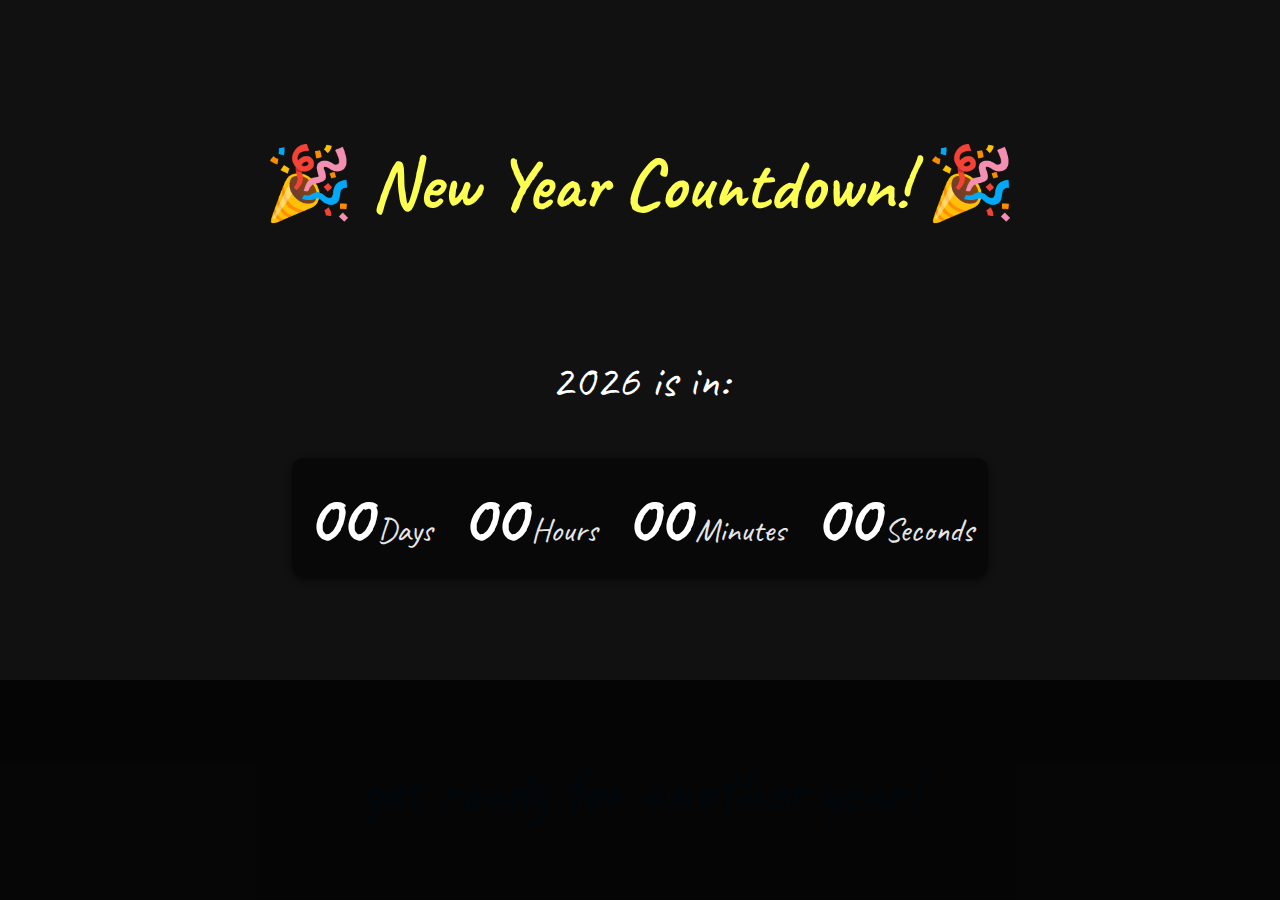
<file: lesson1/index.html>
<!DOCTYPE html>
<html lang="en">
<head>
  <meta charset="UTF-8">
  <meta name="viewport" content="width=device-width, initial-scale=1.0">
  <title>Countdown!</title>
  <link href="https://fonts.googleapis.com/css2?family=Ubuntu:wght@400;700&display=swap" rel="stylesheet">
  <link href="https://fonts.googleapis.com/css2?family=Caveat:wght@400..700&display=swap" rel="stylesheet">
  <link rel="stylesheet" type="text/css" href="index.css">
</head>
<body>
  <div class="container">
    <main>
       <div>
        <header>
          <h1>🎉 New Year Countdown! 🎉</h1>
        </header>
      </div>
      <div class="timerlabel">
        <p>2026 is in:</p>
      </div>
      <section id="countdown">
        <div class="time-container">
          <span id="countdown-days" class="time">00</span>
          <span class="label">Days</span>
        </div>
        <div class="time-container">
          <span id="countdown-hours" class="time">00</span>
          <span class="label">Hours</span>
        </div>
        <div class="time-container">
          <span id="countdown-minutes" class="time">00</span>
          <span class="label">Minutes</span>
        </div>
        <div class="time-container">
          <span id="countdown-seconds" class="time">00</span>
          <span class="label">Seconds</span>
        </div>
      </section>
    </main>
    <footer>
      <p>get ready for another year!</p>
    </footer>
  </div>
</body>
</html>
</file>
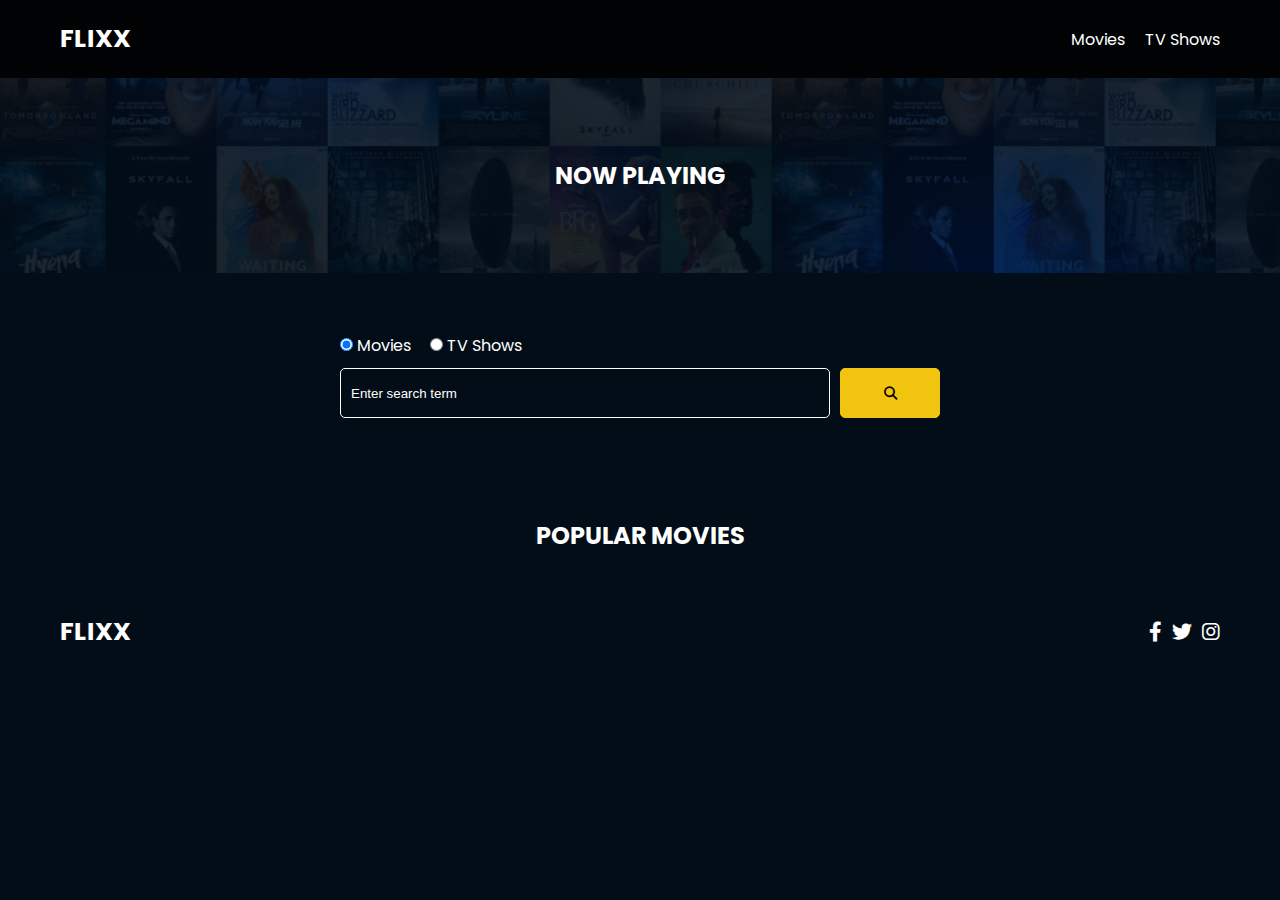
<file: lesson10-practice/index.html>
<!DOCTYPE html>
<html lang="en">
  <head>
    <meta charset="UTF-8" />
    <meta http-equiv="X-UA-Compatible" content="IE=edge" />
    <meta name="viewport" content="width=device-width, initial-scale=1.0" />
    <link rel="preconnect" href="https://fonts.googleapis.com" />
    <link rel="preconnect" href="https://fonts.gstatic.com" crossorigin />
    <link
      href="https://fonts.googleapis.com/css2?family=Poppins:wght@300;400;700&display=swap"
      rel="stylesheet"
    />
    <link rel="stylesheet" href="lib/swiper.css" />
    <link rel="stylesheet" href="lib/fontawesome.css" />
    <link rel="stylesheet" href="css/style.css" />
    <link rel="stylesheet" href="css/spinner.css" />
    <script src="lib/swiper.js"></script>
    <script src="js/script.js" defer></script>
    <title>Flixx</title>
  </head>
  <body>
    <header class="main-header">
      <div class="container">
        <div class="logo"><a href="/">FLIXX</a></div>
        <nav>
          <ul>
            <li>
              <a class="nav-link" href="/">Movies</a>
            </li>
            <li>
              <a class="nav-link" href="/shows.html">TV Shows</a>
            </li>
          </ul>
        </nav>
      </div>
    </header>

    <!-- Now Playing Section -->
    <section class="now-playing">
      <h2>Now Playing</h2>
      <div class="swiper">
        <div class="swiper-wrapper">
        </div>
      </div>
    </section>

    <!-- Search Movies -->
    <section class="search">
      <div class="container">
        <div id="alert"></div>
        <form action="/search.html" class="search-form">
          <!-- movies and shows radio box -->
          <div class="search-radio">
            <input type="radio" id="movie" name="type" value="movie" checked />
            <label for="movies">Movies</label>
            <input type="radio" id="tv" name="type" value="tv" />
            <label for="shows">TV Shows</label>
          </div>
          <div class="search-flex">
            <input
              type="text"
              name="search-term"
              id="search-term"
              placeholder="Enter search term"
            />
            <button class="btn" type="submit">
              <i class="fas fa-search"></i>
            </button>
          </div>
        </form>
      </div>
    </section>

    <!-- Popular Movies -->
    <section class="container">
      <h2>Popular Movies</h2>
      <div id="popular-movies" class="grid">
        
      </div>
    </section>

    <!-- Footer -->
    <footer class="main-footer">
      <div class="container">
        <div class="logo"><span>FLIXX</span></div>
        <div class="social-links">
          <a href="https://www.facebook.com" target="_blank"
            ><i class="fab fa-facebook-f"></i
          ></a>
          <a href="https://www.twitter.com" target="_blank"
            ><i class="fab fa-twitter"></i
          ></a>
          <a href="https://www.instagram.com" target="_blank"
            ><i class="fab fa-instagram"></i
          ></a>
        </div>
      </div>
    </footer>

    <div class="spinner"></div>
  </body>
</html>
</file>
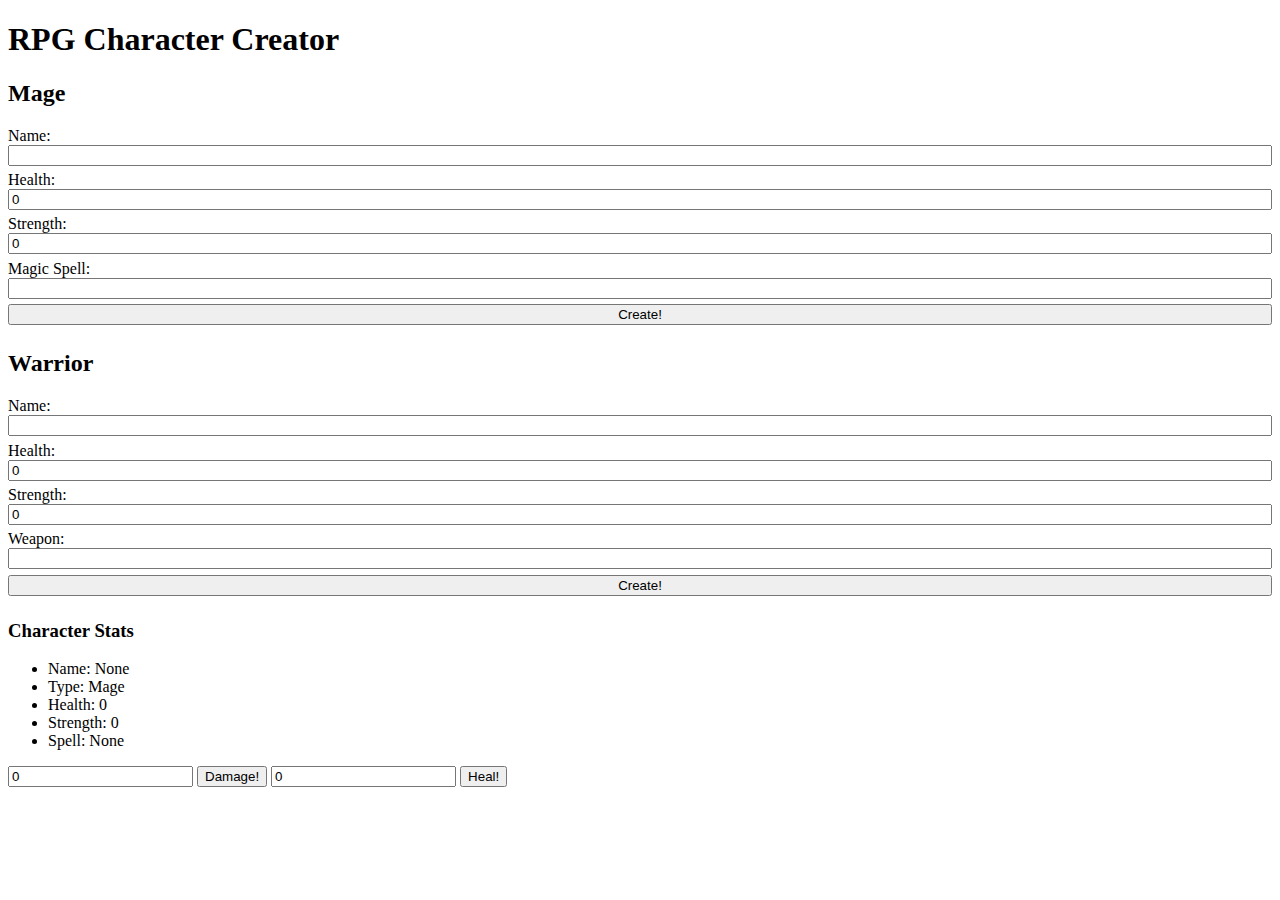
<file: lesson11/index.html>
<!DOCTYPE html>
<html lang="en">
<head>
    <meta charset="UTF-8">
    <meta name="viewport" content="width=device-width, initial-scale=1.0">
    <title>RPG Character</title>
    <link rel="stylesheet" href="index.css">
</head>
<body>
    <h1>RPG Character Creator</h1>
    <h2>Mage</h2>
    <form id="mage-form">
        <label for="mage-name">Name:</label>
        <input id="mage-name" type="text"/>
        <label for="mage-health">Health:</label>
        <input id="mage-health" value=0 type="number"/>
        <label for="mage-strength">Strength:</label>
        <input id="mage-strength" value=0 type="number"/>
        <label for="mage-spell">Magic Spell:</label>
        <input id="mage-spell" type="text"/>
        <input type="submit" value="Create!"/>
    </form>
    <h2>Warrior</h2>
    <form id="warrior-form">
        <label for="warrior-name">Name:</label>
        <input id="warrior-name" type="text"/>
        <label for="warrior-health">Health:</label>
        <input id="warrior-health" value=0 type="number"/>
        <label for="warrior-strength">Strength:</label>
        <input id="warrior-strength" value=0 type="number"/>
        <label for="warrior-weapon">Weapon:</label>
        <input id="warrior-weapon" type="text"/>
        <input type="submit" value="Create!"/>
    </form>
    <h3>Character Stats</h3>
    <ul>
        <li id="name">Name: None</li>
        <li id="type">Type: Mage</li>
        <li id="health">Health: 0</li>
        <li id="strength">Strength: 0</li>
        <li id="weapon" class="none">Weapon: None</li>
        <li id="spell">Spell: None</li>
    </ul>

    <input id="damage-amount" type="number" value=0 />
    <button id="damage-button">Damage!</button>
    <input id="heal-amount" type="number" value=0 />
    <button id="heal-button">Heal!</button>

    <script src="script.js"></script>
</body>
</html>
</file>
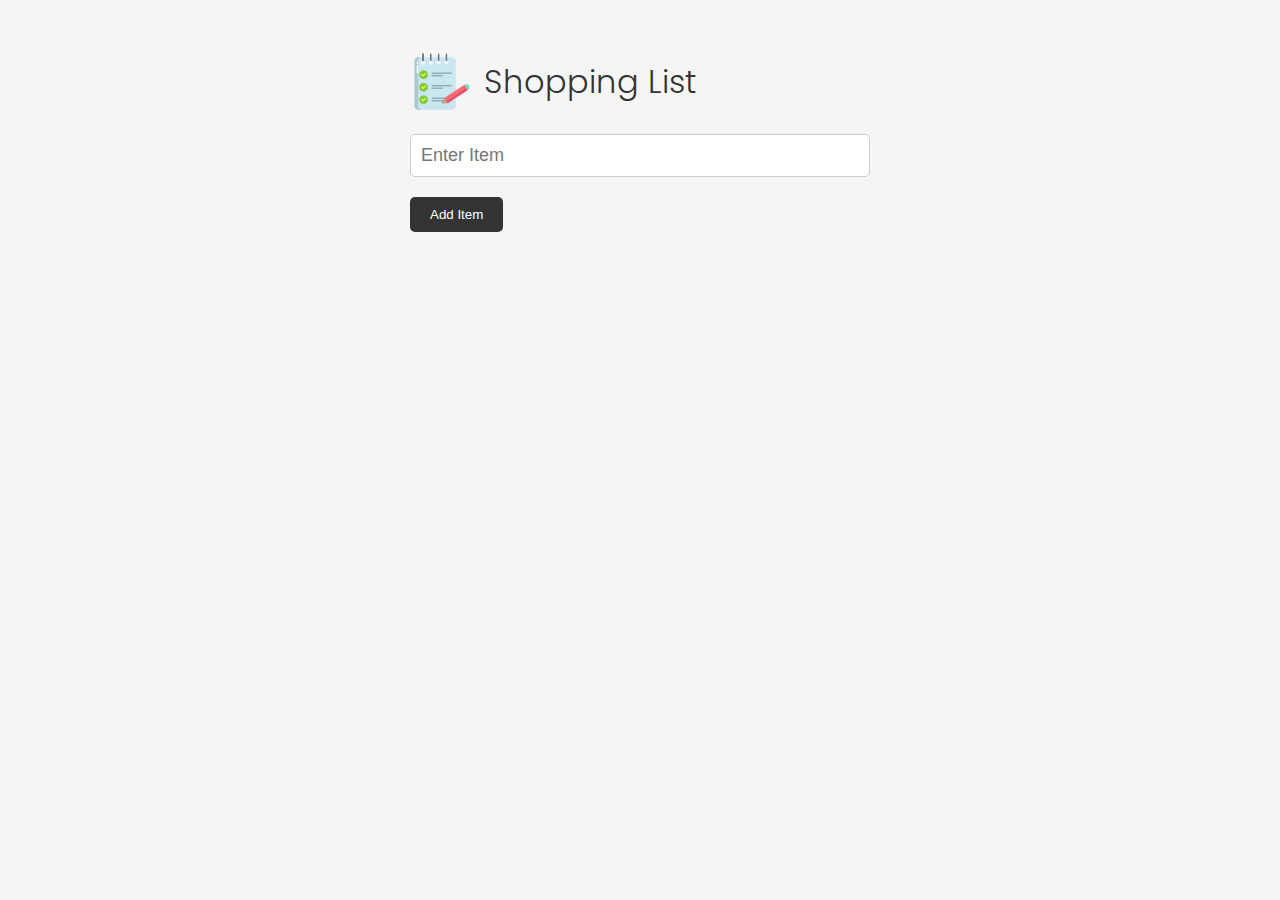
<file: lesson6/index.html>
<!DOCTYPE html>
<html lang="en">
  <head>
    <meta charset="UTF-8" />
    <meta http-equiv="X-UA-Compatible" content="IE=edge" />
    <meta name="viewport" content="width=device-width, initial-scale=1.0" />
    <link
      rel="stylesheet"
      href="https://cdnjs.cloudflare.com/ajax/libs/font-awesome/6.1.2/css/all.min.css"
      integrity="sha512-1sCRPdkRXhBV2PBLUdRb4tMg1w2YPf37qatUFeS7zlBy7jJI8Lf4VHwWfZZfpXtYSLy85pkm9GaYVYMfw5BC1A=="
      crossorigin="anonymous"
      referrerpolicy="no-referrer"
    />
    <link rel="stylesheet" href="index.css" />
    <title>Shopping List</title>
  </head>
  <body>
    <div class="container">
      <header>
        <img src="images/note.png" alt="" />
        <h1>Shopping List</h1>
      </header>
      <form id="item-form">
        <div class="form-control">
          <input
            type="text"
            class="form-input"
            id="item-input"
            name="item"
            placeholder="Enter Item"
          />
        </div>
        <div class="form-control">
          <button type="submit" class="btn">
            <i class="fa-solid fa-plus"></i> Add Item
          </button>
        </div>
      </form>

      <div class="filter">
        <input
          type="text"
          class="form-input-filter"
          id="filter"
          placeholder="Filter Items"
        />
      </div>

      <ul id="item-list" class="items"></ul>

      <button id="clear" class="btn-clear">Clear All</button>
    </div>

    <script src="script.js"></script>
  </body>
</html>
</file>
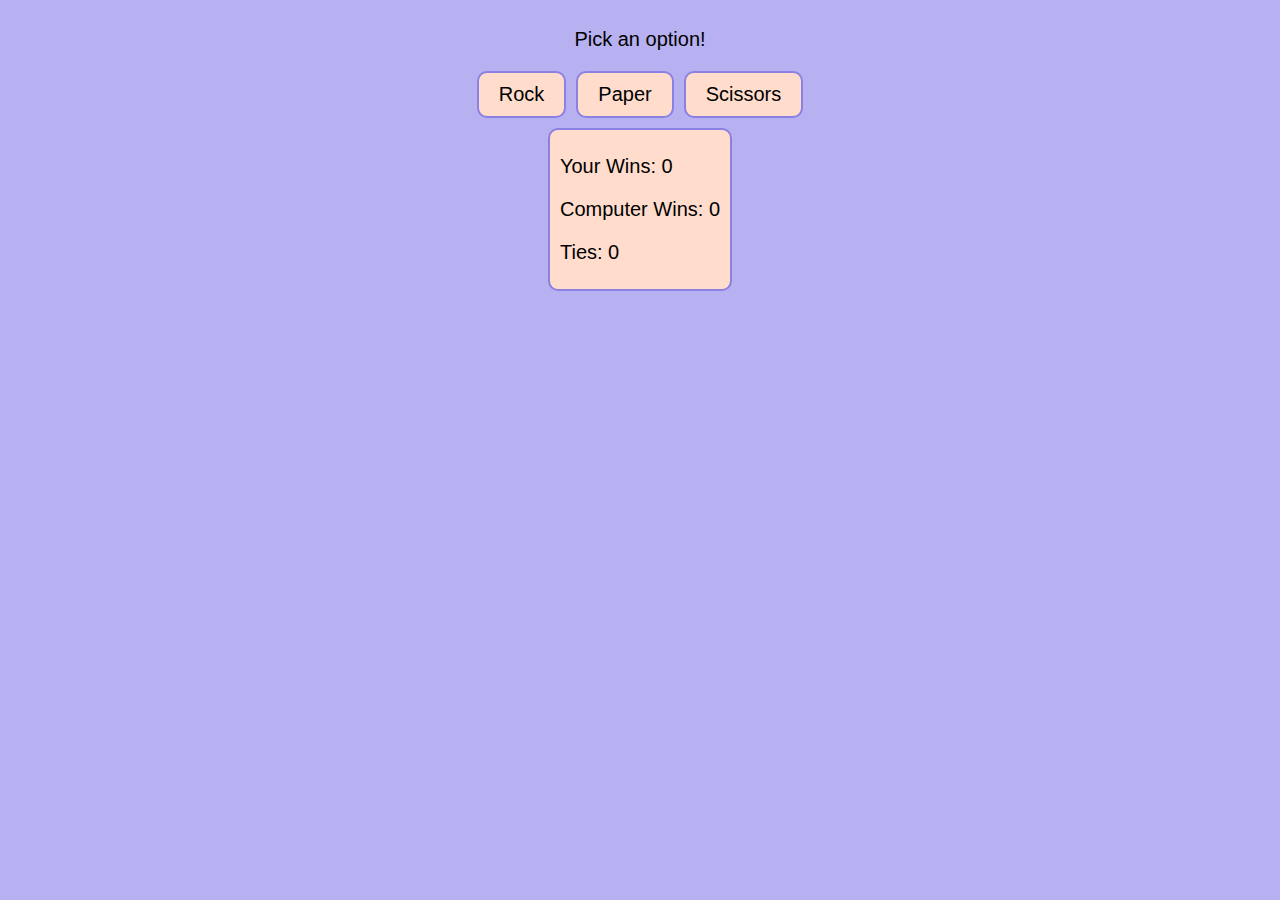
<file: lesson7/index.html>
<!DOCTYPE html>
<html lang="en">
<head>
  <meta charset="UTF-8">
  <meta name="viewport" content="width=device-width, initial-scale=1.0">
  <title>Epic Rock Paper Scissors Webpage</title>
  <link rel="stylesheet" href="index.css">
</head>
<body class="center-flex">
  <div id="game-container" class="center-flex">
    <p>Pick an option!</p>
    <div class="option-select">
      <button id="rock-button">Rock</button>
      <button id="paper-button">Paper</button>
      <button id="scissors-button">Scissors</button>
    </div>
  </div>

  <div id="result-container" style="display: none" class="center-flex">
    <p id="result"></p>
    <button id="play-again">Play Again!</button>
  </div>

  <div id="game-end-container" style="display: none" class="center-flex">
    <p id="game-result"></p>
    <button id="reset-game">Reset Game!</button>
  </div>

  <div class="scores">
    <p id="wins">Your Wins: 0</p>
    <p id="computer-wins">Computer Wins: 0</p>
    <p id="ties">Ties: 0</p>
  </div>
  <script src="script.js"></script>
</body>
</html>
</file>
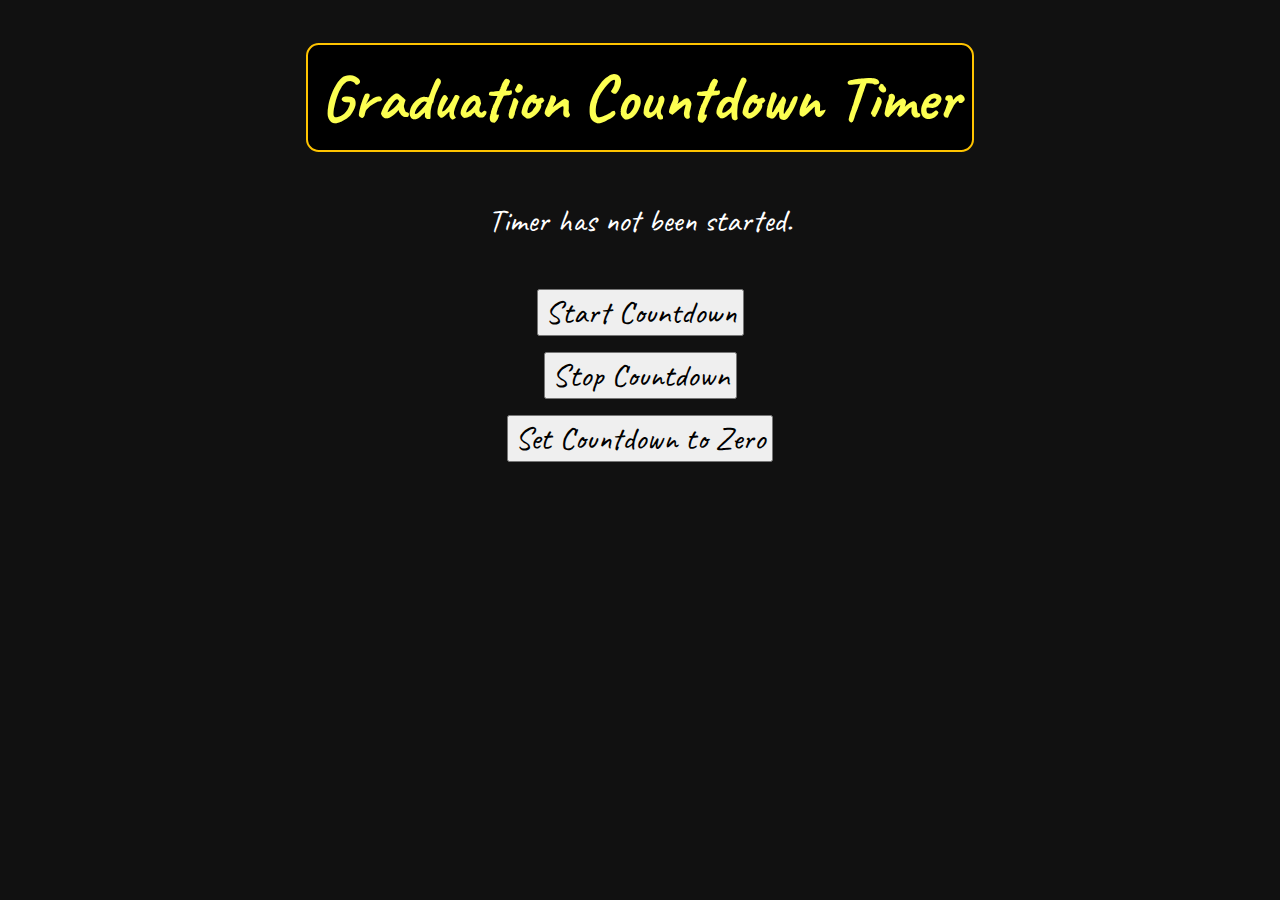
<file: lesson8/index.html>
<!DOCTYPE html>
<html lang="en">
<head>
    <meta charset="UTF-8">
    <meta name="viewport" content="width=device-width, initial-scale=1.0">
    <title>Graduation Countdown!</title>
    <link href="https://fonts.googleapis.com/css2?family=Caveat:wght@400..700&display=swap" rel="stylesheet">
    <link rel="stylesheet" href="index.css">
</head>
<body>
    <div id="main-container">

    </div>
    <script src="script.js"></script>
</body>
</html>
</file>
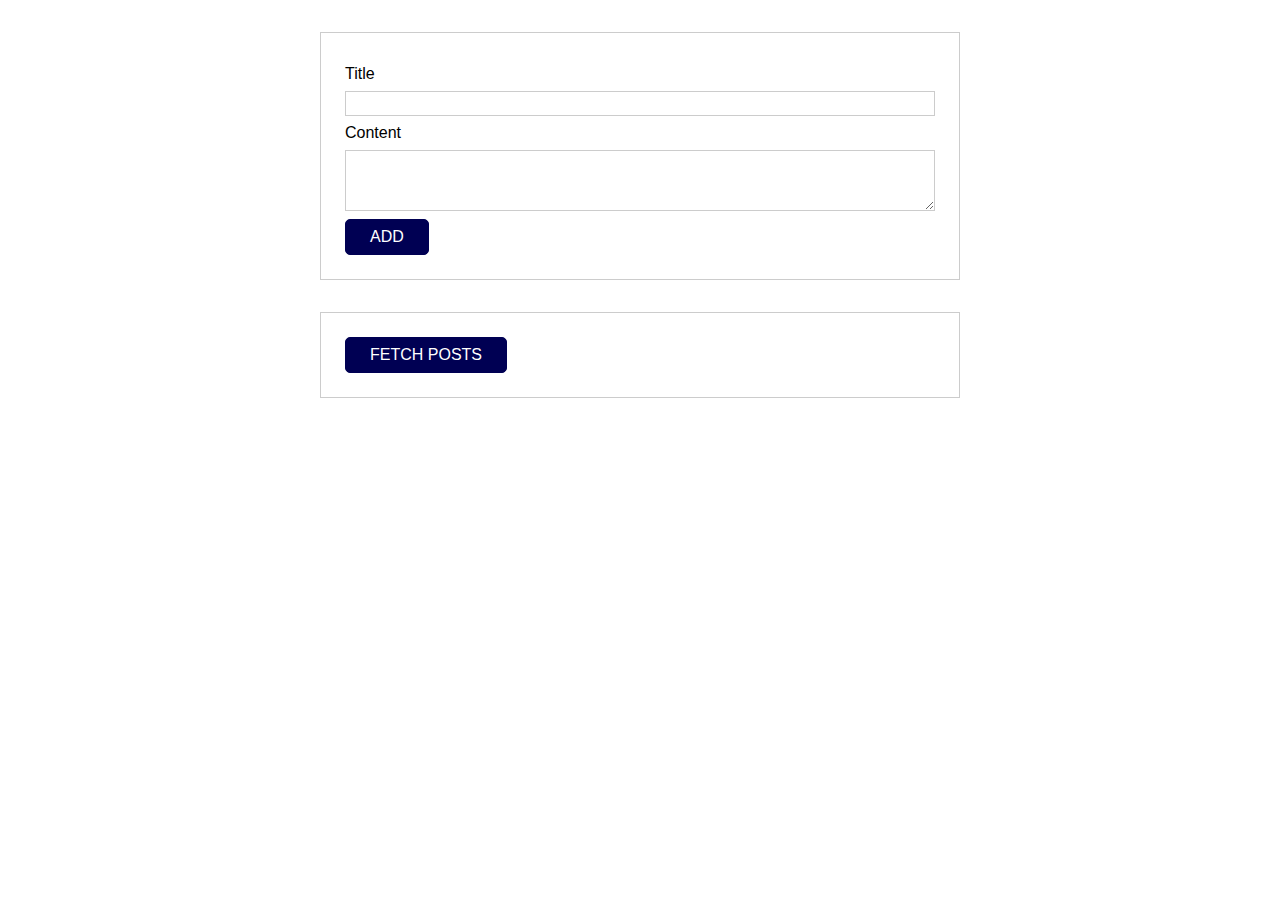
<file: lesson9-practice/index.html>
<!DOCTYPE html>
<html lang="en">
  <head>
    <meta charset="UTF-8" />
    <meta name="viewport" content="width=device-width, initial-scale=1.0" />
    <meta http-equiv="X-UA-Compatible" content="ie=edge" />
    <title>Http</title>
    <link rel="stylesheet" href="assets/styles/app.css" />
    <script src="assets/scripts/app.js" defer></script>
  </head>
  <body>
    <template id="single-post">
      <li class="post-item">
        <h2>Title</h2>
        <p>Paragraph</p>
        <button>DELETE</button>
      </li>
    </template>
    <section id="new-post">
      <form>
        <div class="form-control">
          <label for="title">Title</label>
          <input type="text" id="title" />
        </div>
        <div class="form-control">
          <label for="content">Content</label>
          <textarea rows="3" id="content"></textarea>
        </div>
        <button type="submit">ADD</button>
      </form>
    </section>
    <section id="available-posts">
      <button>FETCH POSTS</button>
      <ul class="posts"></ul>
    </section>
  </body>
</html>
</file>
<file: lesson1/index.css>
body {
  margin: 0;
  font-family: "Caveat", sans-serif;
  font-weight: 400;
  font-style: normal;
  font-size: 1.5em;
  background-color: #111;
  width: 100vw;
  height: 100vh;
  color: #FFFFFF;
}

.container {
  display: flex;
  flex-direction: column;
  min-height: 100vh;
  justify-content: space-between;
}

header {
  color: #fcff51;
  text-align: center;
  font-size: 1.5em;
  font-weight: 700;
  padding: 1em 0;
  margin-bottom: 1em;
}


h1 {
  font-weight: 800;
  margin: 0;
}

main {
  display: flex;
  flex-direction: column;
  justify-content: center;
  align-items: center;
  flex-grow: 1;
}

.logo {
  position: fixed;
  right: 1em;
  bottom: 1em;
}

#countdown {
  display: flex;
  gap: 1.2em;
  background-color: #0000007a;
  padding: 0.6em;
  border-radius: 0.5em;
  box-shadow: 0 0.1em 0.3em #00000099;
}

.time-container {
  text-align: center;
}

.time {
  font-size: 3em;
  font-weight: 700;
}

.label {
  font-size: 1.4em;
  color: #e6e6e6;
}

.timerlabel {
  font-size: 2em;
  margin: 0 0.2em;
}

footer {
  background-image: url("https://upload.wikimedia.org/wikipedia/commons/e/eb/Mexico_City_New_Years_2013%21_%288333128248%29.jpg");
  background-repeat: repeat;
  background-size: 100vw;
  background-position-y: -150px;
  text-align: center;
  padding: 3em 0;
  background-color: #000000ab;
}

footer p {
  color: hsl(203, 100%, 2%);
  margin: 0;
  font-size: 2.5em;
  font-weight: 700;
}
</file>
<file: lesson10-practice/css/style.css>
*,
*::before,
*::after {
  box-sizing: border-box;
  padding: 0;
  margin: 0;
}

:root {
  --color-primary: #020d18;
  --color-secondary: #f1c40f;
}

body {
  font-family: 'Poppins', sans-serif;
  font-size: 16px;
  background: var(--color-primary);
  color: #fff;
  overflow-x: hidden;
}

a {
  color: #fff;
  text-decoration: none;
}

ul {
  list-style: none;
}

.text-primary {
  color: var(--color-secondary);
}

.text-secondary {
  color: var(--color-secondary);
}

.active {
  color: var(--color-secondary);
  font-weight: 700;
}

.back {
  margin-top: 30px;
}

.btn {
  display: inline-block;
  padding: 0.5rem 1rem;
  border: 1px solid var(--color-secondary);
  border-radius: 5px;
  color: #fff;
  cursor: pointer;
  background: transparent;
  transition: all 0.3s ease-in-out;
}

.btn:hover {
  background: var(--color-secondary);
  color: #000;
}

.btn:disabled {
  border-color: #ccc;
  cursor: not-allowed;
}

.btn:disabled:hover {
  background: transparent;
  color: #fff;
}

.container {
  max-width: 1200px;
  width: 100%;
  margin: 0 auto;
  padding: 0 20px;
}

.main-header .container {
  display: flex;
  justify-content: space-between;
  align-items: center;
  padding: 0 20px;
}

.main-header {
  padding: 20px 0;
  background: rgba(0, 0, 0, 0.8);
}

.main-header .logo {
  color: #fff;
  font-size: 25px;
  font-weight: 700;
  text-transform: uppercase;
}

.main-header ul {
  display: flex;
}

.main-header ul li {
  margin-left: 20px;
}

.main-header ul li a {
  font-size: 16px;
}

.main-header ul li a:hover {
  color: var(--color-secondary);
}

/* Grid */
.grid {
  display: grid;
  grid-template-columns: repeat(auto-fit, minmax(250px, 1fr));
  grid-gap: 20px;
}

/* Card */
.card {
  background: #04376b;
  padding: 5px;
}

.card img {
  width: 100%;
}

.card-body {
  padding: 10px;
  font-size: 20px;
}

.card:hover {
  transform: scale(1.05);
  transition: all 0.5s ease-in-out;
  background: #0a4b8f;
}

/* Footer */
.main-footer {
  background: #020d18;
  padding: 20px 0;
  margin-top: 20px;
}

.main-footer .container {
  display: flex;
  justify-content: space-between;
  align-items: center;
}

.main-footer .container .logo {
  color: #fff;
  font-size: 25px;
  font-weight: 700;
  text-transform: uppercase;
}

.main-footer .container .social-links {
  display: flex;
  font-size: 20px;
}

.main-footer .container .social-links a {
  margin-left: 10px;
  color: #fff;
}

.main-footer .container .social-links a:hover {
  color: var(--color-secondary);
}

/* Section: Now Playing */

section.now-playing {
  padding: 60px;
  background: url(../images/showcase-bg.jpg) no-repeat center center/cover;
}

section h2 {
  margin: 20px 0;
  text-align: center;
  text-transform: uppercase;
}

/* Slider */
.swiper {
  width: 100%;
  height: 50%;
}

.swiper-slide {
  text-align: center;
  font-size: 18px;
  background: var(--color-primary);
  display: flex;
  flex-direction: column;
  justify-content: center;
  align-items: center;
}

.swiper-slide img {
  display: block;
  width: 100%;
  height: 100%;
  object-fit: cover;
}

.swiper-rating {
  padding: 10px;
}

/* Movie Details */
.details-top {
  display: flex;
  justify-content: space-between;
  align-items: center;
  margin: 50px 0 30px;
}

.details-top img {
  width: 400px;
  height: 100%;
  margin-right: 60px;
  object-fit: cover;
}

.details-top p {
  margin: 20px 0;
}

.details-top .btn {
  margin-top: 20px;
}

.details-bottom {
}

.details-bottom li {
  margin: 15px 0;
  padding-bottom: 8px;
  border-bottom: 1px solid #fff;
  border-color: rgba(255, 255, 255, 0.1);
}

/* Search */
.search {
  padding: 60px;
  margin-bottom: 40px;
}

.search .container {
  display: flex;
  justify-content: center;
  align-items: center;
  flex-direction: column;
}

.search .container h2 {
  margin-bottom: 20px;
}

.search .container form {
  width: 100%;
  max-width: 600px;
}

.search-radio label {
  margin-right: 15px;
}

.search-flex {
  display: flex;
  justify-content: space-between;
  align-items: center;
  margin-top: 10px;
}

.search .container form input[type='text'] {
  flex: 6;
  width: 100%;
  height: 50px;
  padding: 10px;
  margin-right: 10px;
  border: 1px solid #fff;
  border-radius: 5px;
  background: transparent;
  color: #fff;
}

.search .container form input[type='text']::placeholder {
  color: #fff;
}

.search .container form input[type='text']:focus {
  outline: none;
}

.search .container form button {
  flex: 1;
  display: block;
  width: 100%;
  padding: 10px;
  border-radius: 5px;
  height: 50px;
  cursor: pointer;
  background: var(--color-secondary);
  color: #000;
}

.search .container form button:hover {
  background: transparent;
  color: #fff;
}

.pagination {
  margin-top: 20px;
}

.page-counter {
  margin-top: 10px;
}

/* Alert */
.alert {
  background: red;
  padding: 10px 20px;
  margin-bottom: 20px;
  border-radius: 5px;
}

.alert-success {
  background: green;
}

.alert-error {
  background: red;
}
</file>
<file: lesson10-practice/css/spinner.css>
/* Spinner From: https://codepen.io/tbrownvisuals/pen/edGYvx */
.spinner {
  position: fixed;
  z-index: 999;
  height: 2em;
  width: 2em;
  overflow: show;
  margin: auto;
  top: 0;
  left: 0;
  bottom: 0;
  right: 0;
  display: none;
}

.show {
  display: block;
}

/* Transparent Overlay */
.spinner:before {
  content: '';
  display: block;
  position: fixed;
  top: 0;
  left: 0;
  width: 100%;
  height: 100%;
  background: radial-gradient(rgba(20, 20, 20, 0.8), rgba(0, 0, 0, 0.8));

  background: -webkit-radial-gradient(
    rgba(20, 20, 20, 0.8),
    rgba(0, 0, 0, 0.8)
  );
}

/* :not(:required) hides these rules from IE9 and below */
.spinner:not(:required) {
  /* hide "loading..." text */
  font: 0/0 a;
  color: transparent;
  text-shadow: none;
  background-color: transparent;
  border: 0;
}

.spinner:not(:required):after {
  content: '';
  display: block;
  font-size: 10px;
  width: 1em;
  height: 1em;
  margin-top: -0.5em;
  -webkit-animation: spinner 150ms infinite linear;
  -moz-animation: spinner 150ms infinite linear;
  -ms-animation: spinner 150ms infinite linear;
  -o-animation: spinner 150ms infinite linear;
  animation: spinner 150ms infinite linear;
  border-radius: 0.5em;
  -webkit-box-shadow: rgba(255, 255, 255, 0.75) 1.5em 0 0 0,
    rgba(255, 255, 255, 0.75) 1.1em 1.1em 0 0,
    rgba(255, 255, 255, 0.75) 0 1.5em 0 0,
    rgba(255, 255, 255, 0.75) -1.1em 1.1em 0 0,
    rgba(255, 255, 255, 0.75) -1.5em 0 0 0,
    rgba(255, 255, 255, 0.75) -1.1em -1.1em 0 0,
    rgba(255, 255, 255, 0.75) 0 -1.5em 0 0,
    rgba(255, 255, 255, 0.75) 1.1em -1.1em 0 0;
  box-shadow: rgba(255, 255, 255, 0.75) 1.5em 0 0 0,
    rgba(255, 255, 255, 0.75) 1.1em 1.1em 0 0,
    rgba(255, 255, 255, 0.75) 0 1.5em 0 0,
    rgba(255, 255, 255, 0.75) -1.1em 1.1em 0 0,
    rgba(255, 255, 255, 0.75) -1.5em 0 0 0,
    rgba(255, 255, 255, 0.75) -1.1em -1.1em 0 0,
    rgba(255, 255, 255, 0.75) 0 -1.5em 0 0,
    rgba(255, 255, 255, 0.75) 1.1em -1.1em 0 0;
}

/* Animation */

@-webkit-keyframes spinner {
  0% {
    -webkit-transform: rotate(0deg);
    -moz-transform: rotate(0deg);
    -ms-transform: rotate(0deg);
    -o-transform: rotate(0deg);
    transform: rotate(0deg);
  }
  100% {
    -webkit-transform: rotate(360deg);
    -moz-transform: rotate(360deg);
    -ms-transform: rotate(360deg);
    -o-transform: rotate(360deg);
    transform: rotate(360deg);
  }
}
@-moz-keyframes spinner {
  0% {
    -webkit-transform: rotate(0deg);
    -moz-transform: rotate(0deg);
    -ms-transform: rotate(0deg);
    -o-transform: rotate(0deg);
    transform: rotate(0deg);
  }
  100% {
    -webkit-transform: rotate(360deg);
    -moz-transform: rotate(360deg);
    -ms-transform: rotate(360deg);
    -o-transform: rotate(360deg);
    transform: rotate(360deg);
  }
}
@-o-keyframes spinner {
  0% {
    -webkit-transform: rotate(0deg);
    -moz-transform: rotate(0deg);
    -ms-transform: rotate(0deg);
    -o-transform: rotate(0deg);
    transform: rotate(0deg);
  }
  100% {
    -webkit-transform: rotate(360deg);
    -moz-transform: rotate(360deg);
    -ms-transform: rotate(360deg);
    -o-transform: rotate(360deg);
    transform: rotate(360deg);
  }
}
@keyframes spinner {
  0% {
    -webkit-transform: rotate(0deg);
    -moz-transform: rotate(0deg);
    -ms-transform: rotate(0deg);
    -o-transform: rotate(0deg);
    transform: rotate(0deg);
  }
  100% {
    -webkit-transform: rotate(360deg);
    -moz-transform: rotate(360deg);
    -ms-transform: rotate(360deg);
    -o-transform: rotate(360deg);
    transform: rotate(360deg);
  }
}
</file>
<file: lesson11/index.css>
form {
    display: flex;
    flex-direction: column;
}

input {
    margin-bottom: 0.4em;
}

.none {
    display: none
}
</file>
<file: lesson6/index.css>
@import url('https://fonts.googleapis.com/css2?family=Poppins:wght@300;400;700&display=swap');

*,
*::before,
*::after {
  margin: 0;
  padding: 0;
  box-sizing: border-box;
}

body {
  font-family: 'Poppins', sans-serif;
  font-size: 16px;
  line-height: 1.5;
  color: #333;
  background-color: #f5f5f5;
}

header {
  display: flex;
  justify-content: flex-start;
  align-items: center;
  margin-bottom: 20px;
}

header h1 {
  font-weight: 300;
  margin-left: 10px;
}

.container {
  max-width: 500px;
  margin: 30px auto;
  padding: 20px;
}

/* Form & Input */
.form-input {
  width: 100%;
  font-size: 18px;
  margin-bottom: 20px;
  padding: 10px;
  border: 1px solid #ccc;
  border-radius: 5px;
  outline: none;
}

.form-input-filter {
  margin-top: 20px;
  width: 100%;
  font-size: 18px;
  margin-bottom: 20px;
  padding: 10px;
  border: none;
  border-bottom: 1px solid #ccc;
  background: transparent;
  outline: none;
}

/* Buttons */
.btn {
  background-color: #333;
  color: #fff;
  border: none;
  border-radius: 5px;
  padding: 10px 20px;
  cursor: pointer;
}

.btn:hover {
  background-color: #444;
}

.btn-link {
  font-size: 16px;
  background-color: transparent;
  color: #333;
  border: none;
  padding: 0;
  cursor: pointer;
}

.btn-clear {
  margin-top: 20px;
  width: 100%;
  font-size: 16px;
  background-color: transparent;
  color: #333;
  border: 1px solid #ccc;
  border-radius: 5px;
  padding: 10px 20px;
  cursor: pointer;
}

.btn-clear:hover {
  background-color: #f1f1f1;
}

.text-red {
  color: red;
}

/* Items */

.items {
  margin-top: 20px;
  display: flex;
  flex-wrap: wrap;
}

.items li {
  display: flex;
  justify-content: space-between;
  width: 45%;
  border: 1px solid #ccc;
  border-radius: 5px;
  padding: 10px 15px;
  margin: 0 5px 20px;
  font-weight: 700;
}

@media (max-width: 500px) {
  .items li {
    width: 100%;
  }
}
</file>
<file: lesson7/index.css>
body {
  font-family: sans-serif;
  background-color: #B7B1F2;
  color: #000000;
  font-size: 1.25em;
}

.center-flex {
  display: flex;
  flex-direction: column;
  align-items: center;
  justify-content: center;
}

.option-select {
  display: flex;
  flex-direction: row;
  gap: 0.5em;
}

button {
  font-size: 1em;
  padding: 0.5em 1em;
  border-color: #8a81e3;
  border-width: 2px;
  border-radius: 0.5em;
  border-style: solid;
  background-color: #FFDCCC;
}

button:hover {
  background-color: #f7bb9e;
}

button:active {
  border-color: #574ad4;
  background-color: #f0aa89;
}

.scores {
  margin-top: 0.5em;
  padding: 0.25em 0.5em;
  border-color: #8a81e3;
  border-width: 2px;
  border-radius: 0.5em;
  border-style: solid;
  background-color: #FFDCCC;
}
</file>
<file: lesson8/index.css>
body {
  margin: 0;
  font-family: "Caveat", sans-serif;
  font-weight: 400;
  font-style: normal;
  font-size: 1.5em;
  background-color: #111;
  width: 100vw;
  height: 100vh;
  color: #FFFFFF;
  font-size: 2em;
}
#main-container {
  display: flex;
  align-items: center;
  flex-direction: column;
  gap: 0.5em;
}

h1 {
  color: #fcff51;
  margin-bottom: 0;
  border-width: 2px;
  border-radius: 0.2em;
  border-style: solid;
  border-color: #ffc400;
  background-color: #000000;
  padding: 0.2em 0.2em;
}

button {
  font-family: "Caveat", sans-serif;
  font-size: 1em;
}
</file>
<file: lesson9-practice/assets/styles/app.css>
* {
  box-sizing: border-box;
}

html {
  font-family: sans-serif;
}

body {
  margin: 0;
}

button {
  font: inherit;
  border: 1px solid #000053;
  color: white;
  background: #000053;
  padding: 0.5rem 1.5rem;
  border-radius: 5px;
  cursor: pointer;
}

button:focus {
  outline: none;
}

button:hover,
button:active {
  background: #12128a;
  border-color: #12128a;
}

label,
input,
textarea {
  display: block;
  margin: 0.5rem 0;
}

input,
textarea {
  width: 100%;
  font: inherit;
  padding: 0.15rem 0.25rem;
  border: 1px solid #ccc;
}

input:focus,
textarea:focus {
  outline: none;
  border-color: #000053;
}

section {
  width: 40rem;
  max-width: 90%;
  margin: 2rem auto;
  border: 1px solid #ccc;
  padding: 1.5rem;
}

.form-control {
  margin: 0.5rem 0;
}

.posts {
  list-style: none;
  margin: 0;
  padding: 0;
}

.post-item {
  margin: 1rem 0;
  box-shadow: 0 2px 6px rgba(0, 0, 0, 0.26);
  padding: 1rem;
}

.post-item h2,
.post-item p {
  margin: 0.5rem 0;
}

.post-item h2 {
  font-size: 1.5rem;
  color: #414141;
}

.post-item button {
  border-color: #920101;
  background: #920101;
}

.post-item button:hover,
.post-item button:active {
  border-color: #dd2929;
  background: #dd2929;
}
</file>
